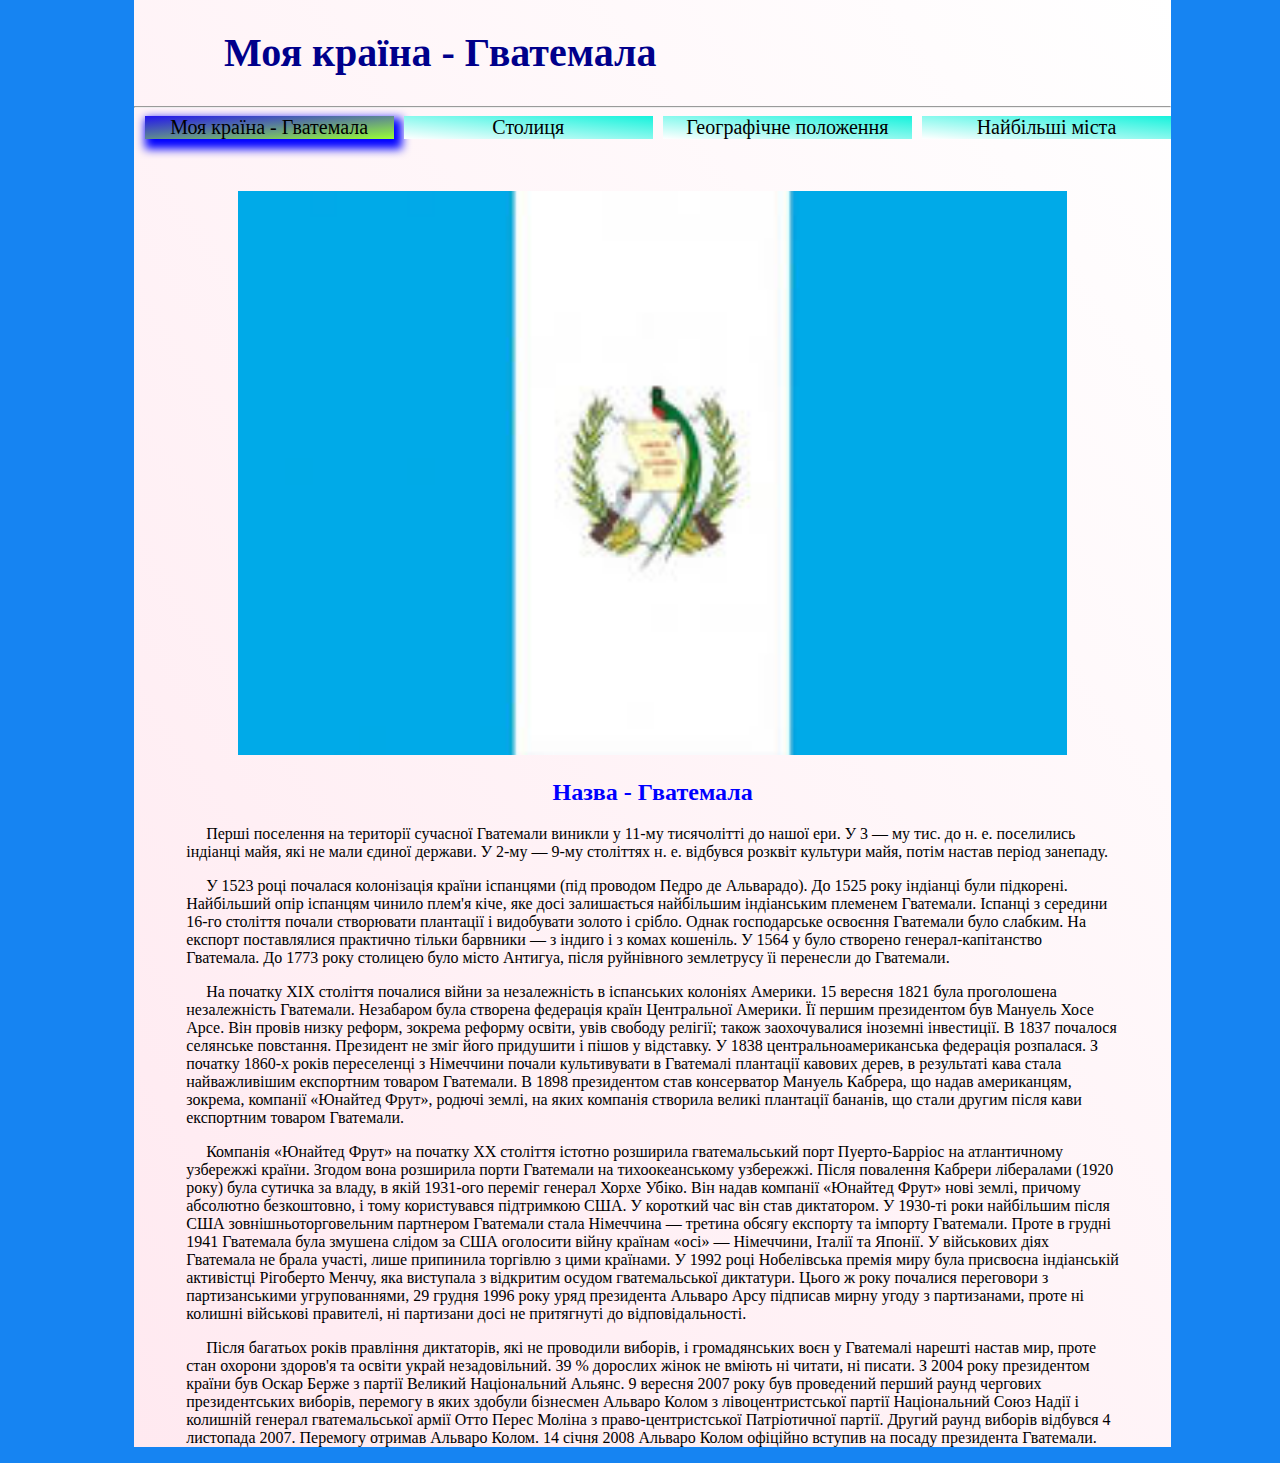
<file: index.html>
﻿<!DOCTYPE html>
<html>
<head>
<meta charset="UTF-8">
<title>Гватемала</title>
    <link rel="stylesheet"href="main.css">
</head>
    
<body>
     
    <main>
         <H1><a href="index.html" id="first">Моя країна - Гватемала</a></H1><hr/>
<nav class=navi>
  <a href="index.html" class="active">Моя країна - Гватемала</a>
  <a href="capital.html">Столиця</a> 
  <a href="geo.html">Географічне положення</a> 
    <a href="city.html">Найбільші міста</a>
</nav>
        
        <img src="ukr.jpg" alt="Guatemala">
    <div>
<h2>Назва - Гватемала</h2>
<p>Перші поселення на території сучасної Гватемали виникли у 11-му тисячолітті до нашої ери. У 3 — му тис. до н. е. поселились індіанці майя, які не мали єдиної держави. У 2-му — 9-му століттях н. е. відбувся розквіт культури майя, потім настав період занепаду.</p>

<p>
У 1523 році почалася колонізація країни іспанцями (під проводом Педро де Альварадо). До 1525 року індіанці були підкорені. Найбільший опір іспанцям чинило плем'я кіче, яке досі залишається найбільшим індіанським племенем Гватемали. Іспанці з середини 16-го століття почали створювати плантації і видобувати золото і срібло. Однак господарське освоєння Гватемали було слабким. На експорт поставлялися практично тільки барвники — з індиго і з комах кошеніль. У 1564 у було створено генерал-капітанство Гватемала.

До 1773 року столицею було місто Антигуа, після руйнівного землетрусу їі перенесли до Гватемали.
</p>

<p>
На початку XIX століття почалися війни за незалежність в іспанських колоніях Америки. 15 вересня 1821 була проголошена незалежність Гватемали. Незабаром була створена федерація країн Центральної Америки. Її першим президентом був Мануель Хосе Арсе. Він провів низку реформ, зокрема реформу освіти, увів свободу релігії; також заохочувалися іноземні інвестиції. В 1837 почалося селянське повстання. Президент не зміг його придушити і пішов у відставку. У 1838 центральноамериканська федерація розпалася. З початку 1860-х років переселенці з Німеччини почали культивувати в Гватемалі плантації кавових дерев, в результаті кава стала найважливішим експортним товаром Гватемали. В 1898 президентом став консерватор Мануель Кабрера, що надав американцям, зокрема, компанії «Юнайтед Фрут», родючі землі, на яких компанія створила великі плантації бананів, що стали другим після кави експортним товаром Гватемали.
</p>

<p>
Компанія «Юнайтед Фрут» на початку XX століття істотно розширила гватемальський порт Пуерто-Барріос на атлантичному узбережжі країни. Згодом вона розширила порти Гватемали на тихоокеанському узбережжі. Після повалення Кабрери лібералами (1920 року) була сутичка за владу, в якій 1931-ого переміг генерал Хорхе Убіко. Він надав компанії «Юнайтед Фрут» нові землі, причому абсолютно безкоштовно, і тому користувався підтримкою США. У короткий час він став диктатором. У 1930-ті роки найбільшим після США зовнішньоторговельним партнером Гватемали стала Німеччина — третина обсягу експорту та імпорту Гватемали. Проте в грудні 1941 Гватемала була змушена слідом за США оголосити війну країнам «осі» — Німеччини, Італії та Японії. У військових діях Гватемала не брала участі, лише припинила торгівлю з цими країнами.

У 1992 році Нобелівська премія миру була присвоєна індіанській активістці Рігоберто Менчу, яка виступала з відкритим осудом гватемальської диктатури. Цього ж року почалися переговори з партизанськими угрупованнями, 29 грудня 1996 року уряд президента Альваро Арсу підписав мирну угоду з партизанами, проте ні колишні військові правителі, ні партизани досі не притягнуті до відповідальності.
</p>

<p>
Після багатьох років правління диктаторів, які не проводили виборів, і громадянських воєн у Гватемалі нарешті настав мир, проте стан охорони здоров'я та освіти украй незадовільний. 39 % дорослих жінок не вміють ні читати, ні писати. З 2004 року президентом країни був Оскар Берже з партії Великий Національний Альянс.

9 вересня 2007 року був проведений перший раунд чергових президентських виборів, перемогу в яких здобули бізнесмен Альваро Колом з лівоцентристської партії Національний Союз Надії і колишній генерал гватемальської армії Отто Перес Моліна з право-центристської Патріотичної партії. Другий раунд виборів відбувся 4 листопада 2007. Перемогу отримав Альваро Колом. 14 січня 2008 Альваро Колом офіційно вступив на посаду президента Гватемали.
</p>

</div>
        </main>
    
</body>

</html>
</file>
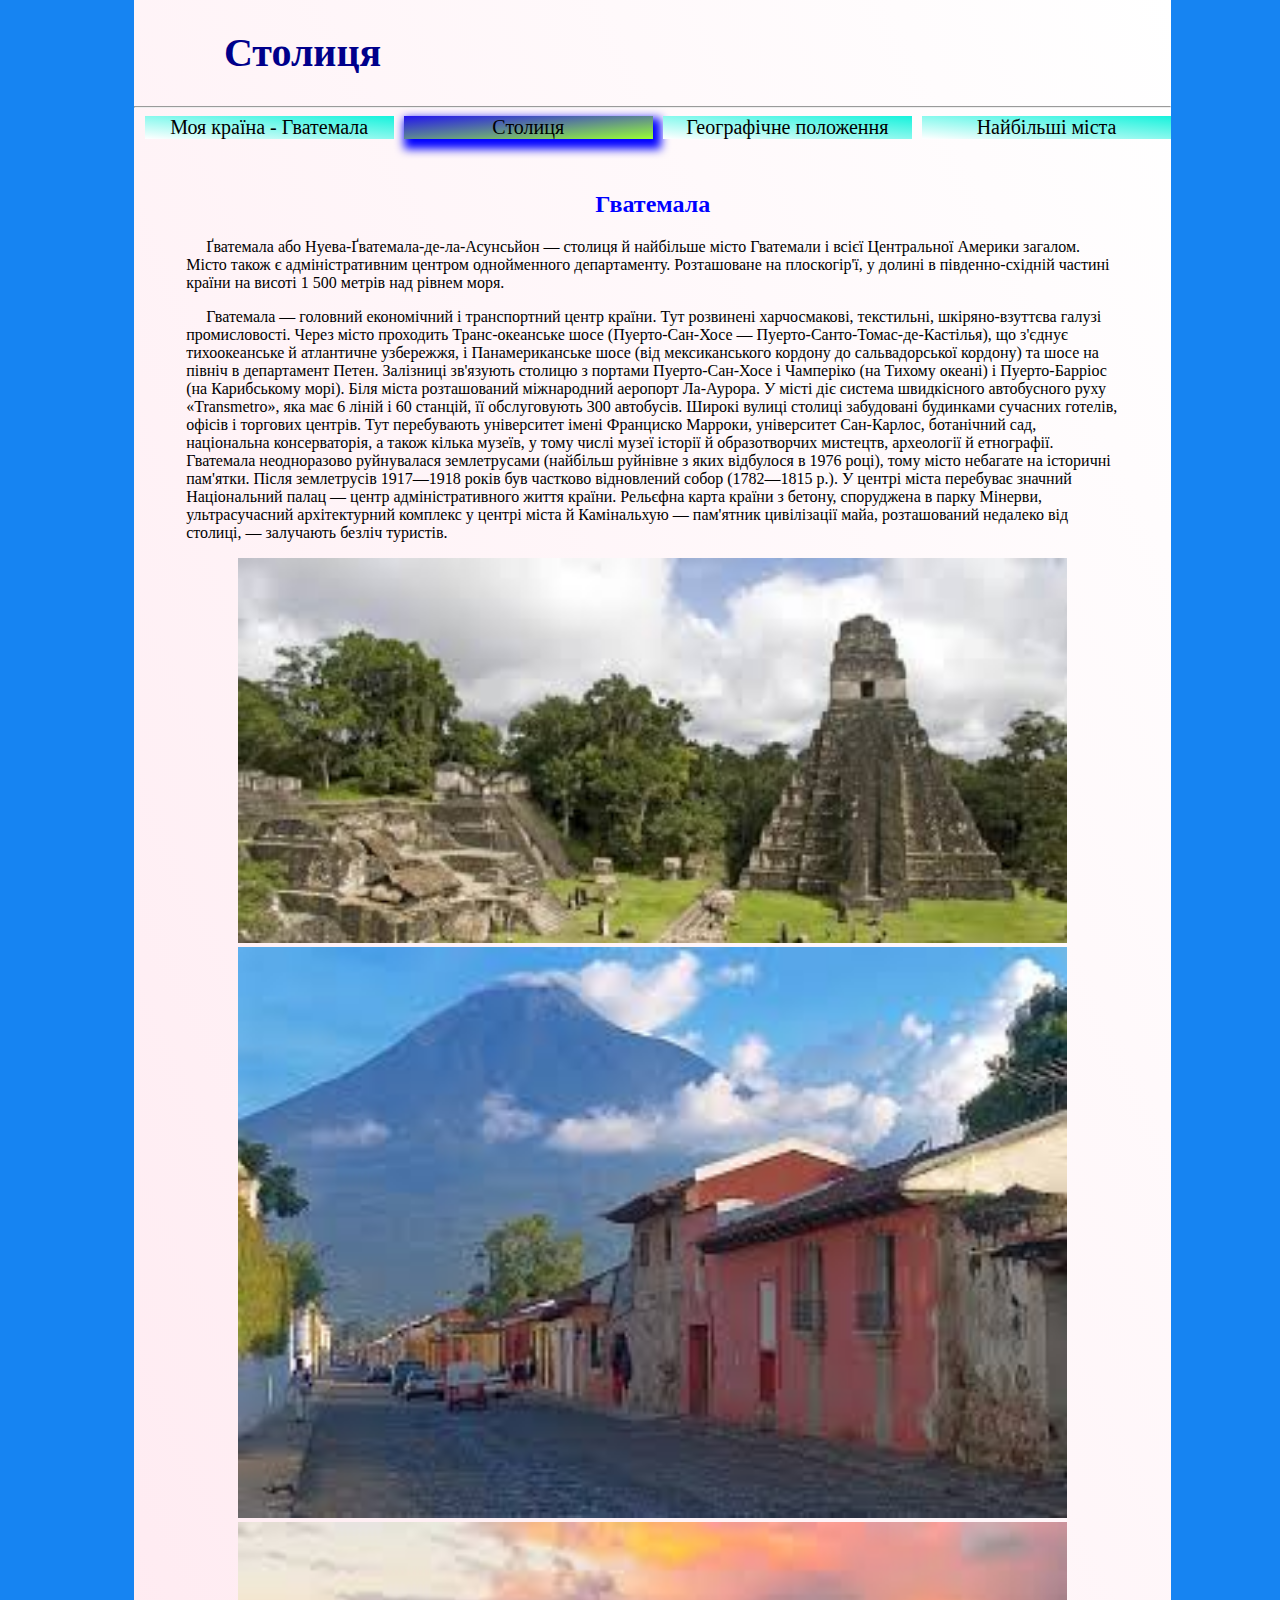
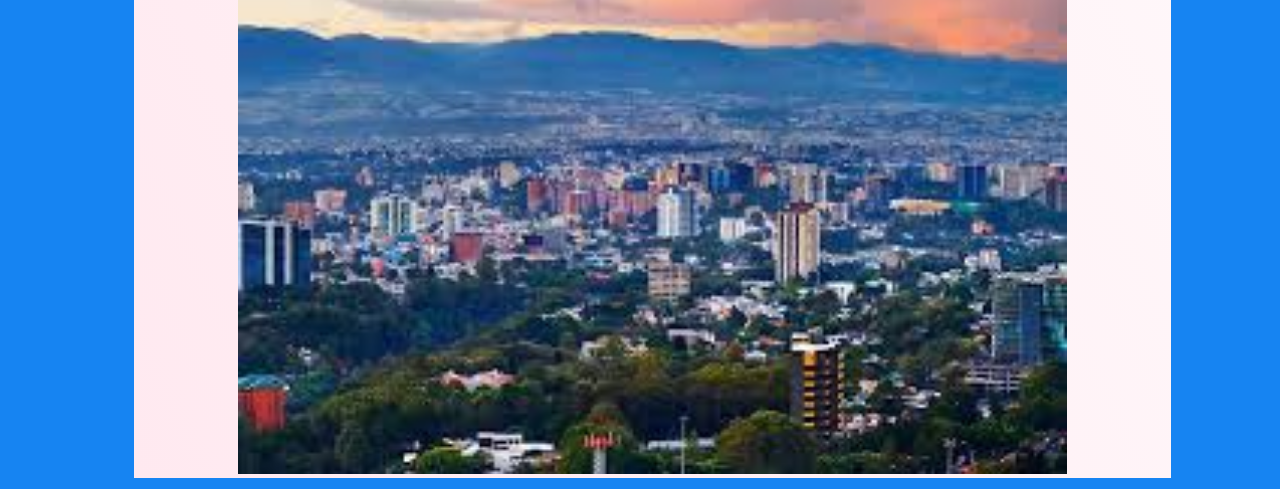
<file: capital.html>
﻿<!DOCTYPE html>
<html>
<head>
<meta charset="UTF-8">
<title>Гватемала</title>
    <link rel="stylesheet"href="main.css">
</head>
<body>
    <main><H1><a href="capital.html" id="first">Столиця</a></H1><hr/>
<nav class=navi>
  <a href="index.html">Моя країна - Гватемала</a>
  <a href="capital.html"class="active">Столиця</a> 
  <a href="geo.html">Географічне положення</a> 
    <a href="city.html">Найбільші міста</a>
</nav>
<div>
<h2>Гватемала</h2>
<p> Ґватемала або Нуева-Ґватемала-де-ла-Асунсьйон — столиця й найбільше місто Гватемали і всієї Центральної Америки загалом. Місто також є адміністративним центром однойменного департаменту. Розташоване на плоскогір'ї, у долині в південно-східній частині країни на висоті 1 500 метрів над рівнем моря.</p>

<p> Гватемала — головний економічний і транспортний центр країни. Тут розвинені харчосмакові, текстильні, шкіряно-взуттєва галузі промисловості. Через місто проходить Транс-океанське шосе (Пуерто-Сан-Хосе — Пуерто-Санто-Томас-де-Кастілья), що з'єднує тихоокеанське й атлантичне узбережжя, і Панамериканське шосе (від мексиканського кордону до сальвадорської кордону) та шосе на північ в департамент Петен. Залізниці зв'язують столицю з портами Пуерто-Сан-Хосе і Чамперіко (на Тихому океані) і Пуерто-Барріос (на Карибському морі). Біля міста розташований міжнародний аеропорт Ла-Аурора. У місті діє система швидкісного автобусного руху «Transmetro», яка має 6 ліній і 60 станцій, її обслуговують 300 автобусів.

Широкі вулиці столиці забудовані будинками сучасних готелів, офісів і торгових центрів. Тут перебувають університет імені Франциско Марроки, університет Сан-Карлос, ботанічний сад, національна консерваторія, а також кілька музеїв, у тому числі музеї історії й образотворчих мистецтв, археології й етнографії. Гватемала неодноразово руйнувалася землетрусами (найбільш руйнівне з яких відбулося в 1976 році), тому місто небагате на історичні пам'ятки. Після землетрусів 1917—1918 років був частково відновлений собор (1782—1815 р.). У центрі міста перебуває значний Національний палац — центр адміністративного життя країни.

Рельєфна карта країни з бетону, споруджена в парку Мінерви, ультрасучасний архітектурний комплекс у центрі міста й Камінальхую — пам'ятник цивілізації майа, розташований недалеко від столиці, — залучають безліч туристів. </p>

</div>
 <img src="1.jpg"><img src="2.jpg"><img src="3.jpg">      
        </main>
</body>

</html>
</file>
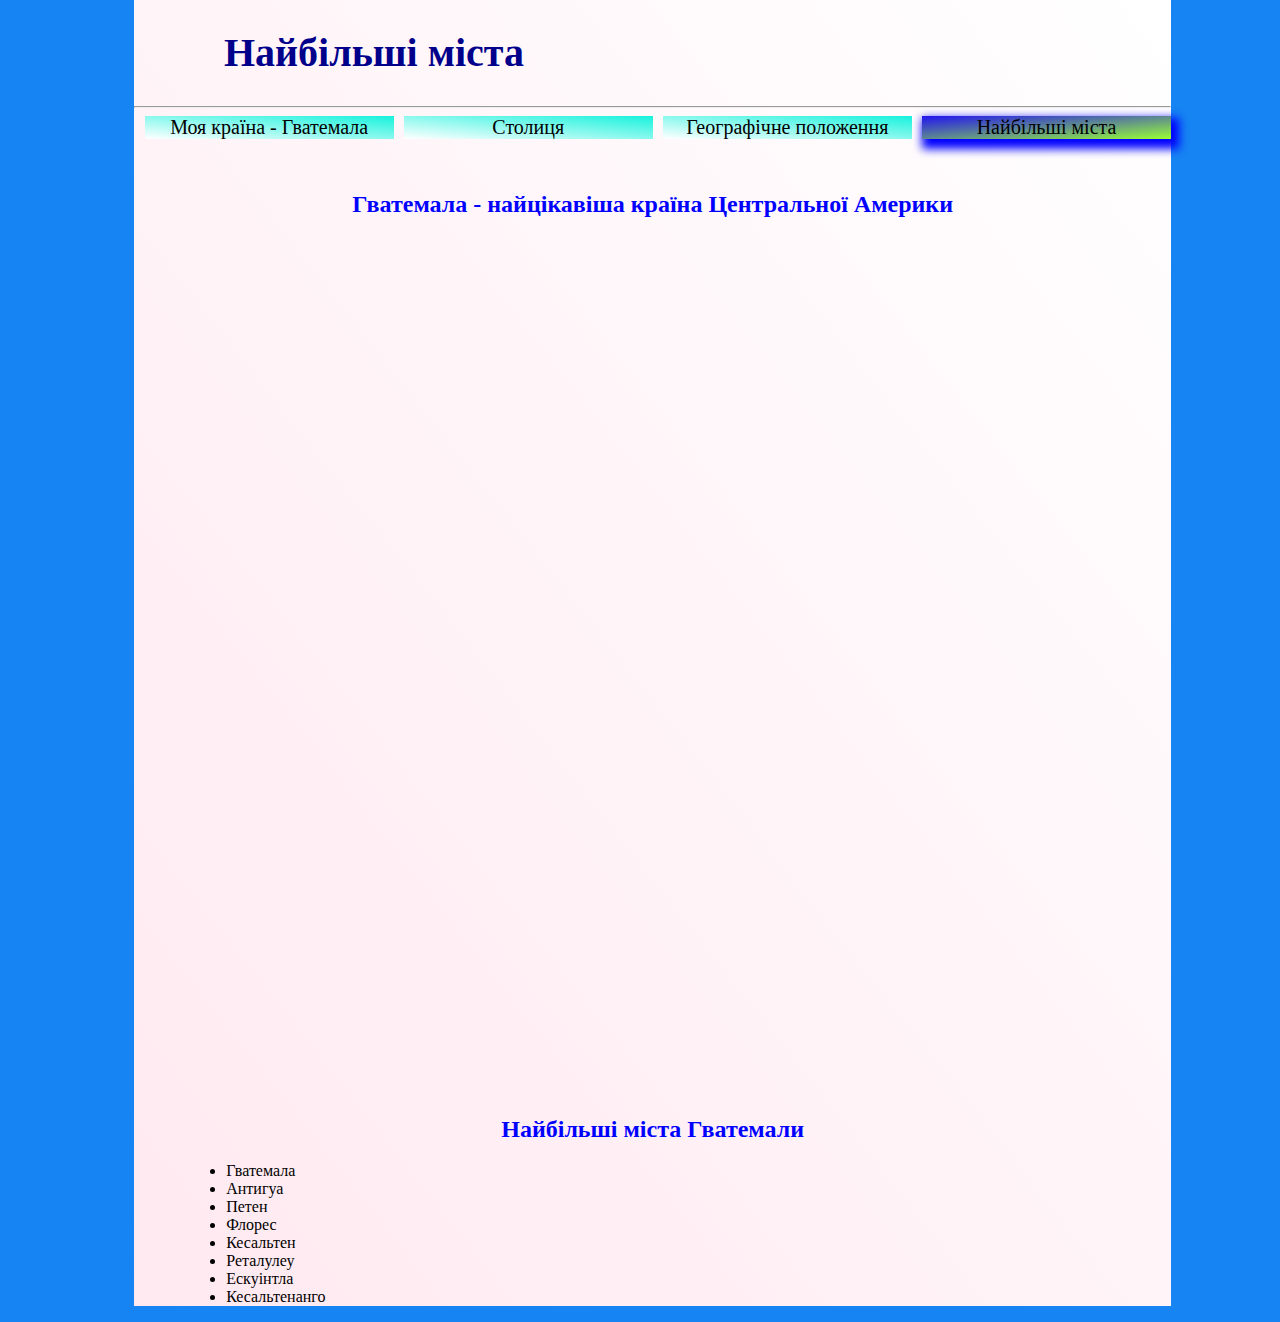
<file: city.html>
﻿<!DOCTYPE html>
<html>
<head>
<meta charset="UTF-8">
<title>Географічне положення</title>
    <link rel="stylesheet"href="main.css">
</head>
<body>
    <main><H1><a href="city.html" id="first">Найбільші міста</a></H1><hr/>
<nav class=navi>
  <a href="index.html">Моя країна - Гватемала</a>
  <a href="capital.html">Столиця</a> 
  <a href="geo.html">Географічне положення</a> 
    <a href="city.html" class="active">Найбільші міста</a>
</nav>
<div>
<h2>Гватемала - найцікавіша країна Центральної Америки</h2>
  

<iframe width="755" height="425" src="https://www.youtube.com/embed/8u274WHQp2Y" frameborder="0" allow="accelerometer; autoplay; encrypted-media; gyroscope; picture-in-picture" allowfullscreen></iframe>

<iframe width="755" height="425" src="https://www.youtube.com/embed/i9lTvAvoTSE" frameborder="0" allow="accelerometer; autoplay; encrypted-media; gyroscope; picture-in-picture" allowfullscreen></iframe>

<h2>Найбільші міста Гватемали</h2>
 <ul>
<li>Гватемала</li>
<li>Антигуа</li>
<li>Петен</li>
<li>Флорес</li>
<li>Кесальтен</li>
<li>Реталулеу</li>
<li>Ескуінтла</li>
<li>Кесальтенанго</li>
</ul>   
        </main>
</body>

</html>
</file>
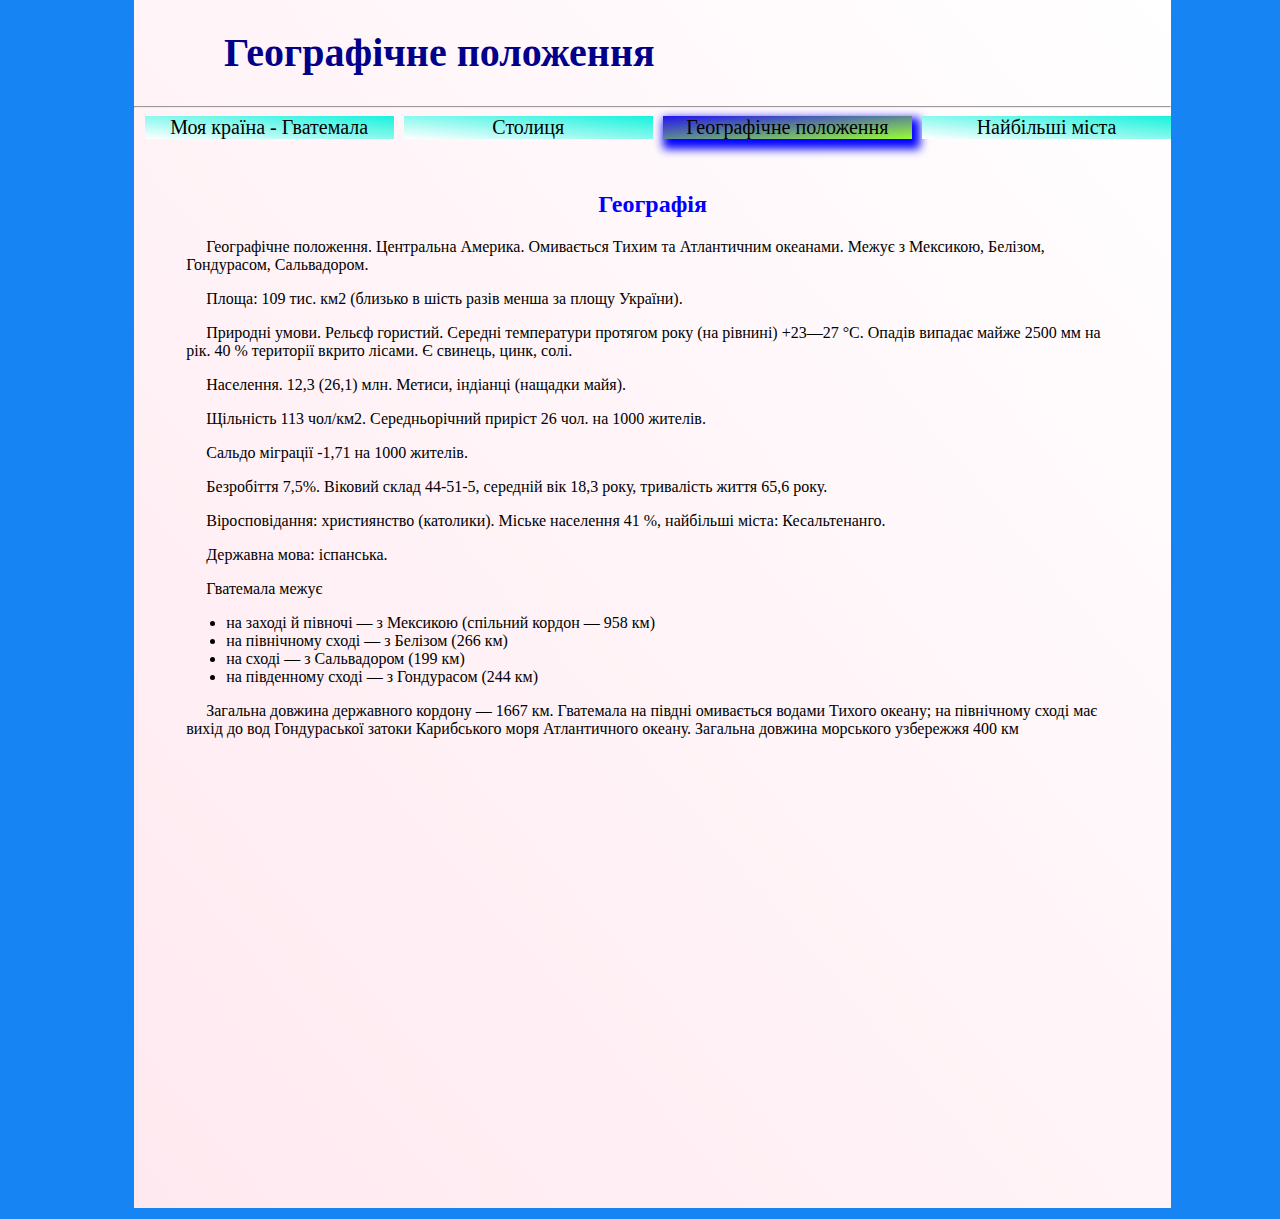
<file: geo.html>
﻿<!DOCTYPE html>
<html>
<head>
<meta charset="UTF-8">
<title>Географічне положення</title>
    <link rel="stylesheet"href="main.css">
</head>
<body>
    <main><H1><a href="geo.html" id="first">Географічне положення</a></H1><hr/>
<nav class=navi>
  <a href="index.html">Моя країна - Гватемала</a>
  <a href="capital.html">Столиця</a> 
  <a href="geo.html" class="active">Географічне положення</a> 
    <a href="city.html">Найбільші міста</a>
</nav>
<div>
<h2>Географія</h2>
<p>
Географічне положення. Центральна Америка. Омивається Тихим та Атлантичним океанами. Межує з Мексикою, Белізом, Гондурасом, Сальвадором.</p>

<P>Площа: 109 тис. км2 (близько в шість разів менша за площу України). </p>
<p>
Природні умови. Рельєф гористий. Середні температури протягом року (на рівнині) +23—27 °С. Опадів випадає майже 2500 мм на рік. 40 % території вкрито лісами.

Є свинець, цинк, солі.</p>

<p> Населення. 12,3 (26,1) млн. Метиси, індіанці (нащадки майя). </p>
<p>Щільність 113 чол/км2. Середньорічний приріст 26 чол. на 1000 жителів. </p>
<p>Сальдо міграції -1,71 на 1000 жителів. </p>
<p>Безробіття 7,5%. Віковий склад 44-51-5, середній вік 18,3 року, тривалість життя 65,6 року.</p>

<p> Віросповідання: християнство (католики).

Міське населення 41 %, найбільші міста: Кесальтенанго.</p>

<p>Державна мова: іспанська.
</p>
<p> Гватемала межує </p>
<ul>
<li>на заході й півночі — з Мексикою (спільний кордон — 958 км)</li>
<li>на північному сході — з Белізом (266 км)</li>
<li>на сході — з Сальвадором (199 км)</li>
<li> на південному сході — з Гондурасом (244 км)</li>
</ul>
<p>Загальна довжина державного кордону — 1667 км. Гватемала на півдні омивається водами Тихого океану; на північному сході має вихід до вод Гондураської затоки Карибського моря Атлантичного океану. Загальна довжина морського узбережжя 400 км</strong>
</p>


<iframe src="https://www.google.com/maps/embed?pb=!1m18!1m12!1m3!1d3908977.8148320415!2d-89.8740482461461!3d16.907468543808548!2m3!1f0!2f0!3f0!3m2!1i1024!2i768!4f13.1!3m3!1m2!1s0x8588135036e7506b%3A0x35982b375b84d5bb!2z0JPQstCw0YLQtdC80LDQu9Cw!5e0!3m2!1suk!2sua!4v1585737043978!5m2!1suk!2sua" width="600" height="450" frameborder="0" style="border:0;" allowfullscreen="" aria-hidden="false" tabindex="0"></iframe>
 
</main></div>
</body>

</html>
</file>
<file: main.css>
main{
    margin-top: -3%;
    margin-left: 10%;
    margin-right: 8%;
    background-image: linear-gradient(to top right,rgb(255, 233, 240),rgb(255, 255, 255));

}
h1{
    font-family: monospace;
    font-size: 40px;
    margin-bottom: 30px;
    padding-top: 40px;
    margin-left: 80px;
}
#first{
    text-decoration: none;
    color: darkblue;
    font-family: fantasy;
}
body{
    background: rgb(22,132,242);
    font-family: cursive;
}
nav{
    font-size: 20px;
    margin-bottom: 5%;
    display: flex;
    justify-content: space-around;
    }
nav>a{
    background-image: linear-gradient(to top right,rgb(255, 255, 255),rgb(22, 242, 220));
    width: 25%;
    color: Black;
    text-align: center;
}
.active{
    background-image: linear-gradient(to top left,rgb(153, 255, 51),rgb(34, 19, 240));
    box-shadow: 4px 6px 10px 4px blue;
    cursor: pointer;
}
a{
    color:darkblue;
    text-decoration: none;
    display: block;
    margin-left: 1%;
}
img{
    margin-left: 10%;
    width: 80%;
    margin-right: 10%;
}
h2{
    text-align: center;
    color: blue;
    text-shadow: 10px;
}
div{
    margin-left: 5%;
    margin-right: 5%;
    color: black;
    font: italic bold;
}
p{
    text-indent: 20px;
    color: black;
}
.navi a:hover{
    box-shadow: 4px 6px 10px 4px yellow;
    cursor: pointer;
}
</file>
